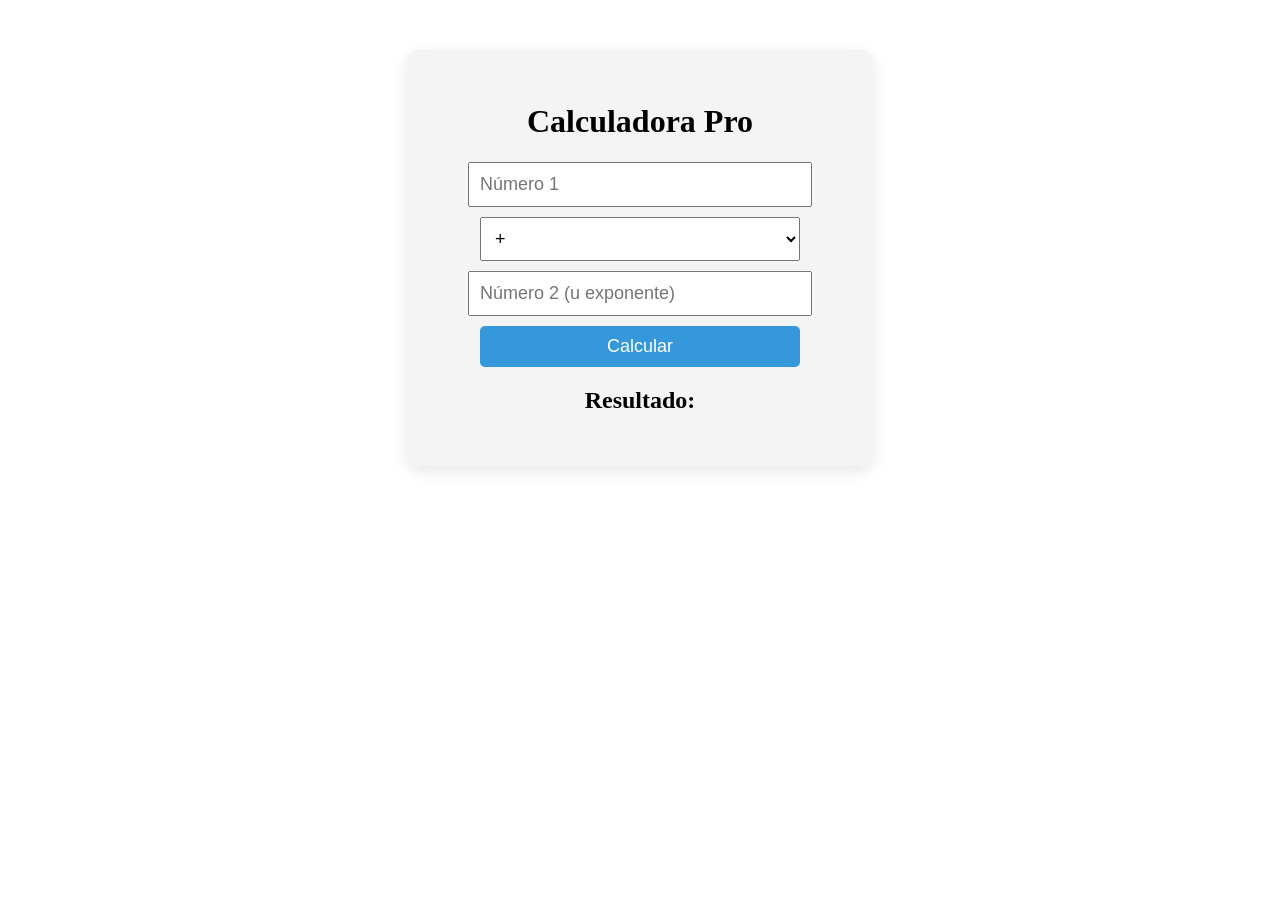
<file: index.html>
<!DOCTYPE html>
<html lang="es">
<head>
    <meta charset="UTF-8">
    <title>Calculadora JS Extendida</title>
    <link rel="stylesheet" href="calculadora.css">
</head>
<body>
    <div class="calculadora">
        <h1>Calculadora Pro</h1>
        <input type="number" id="num1" placeholder="Número 1">
        
        <select id="operacion">
            <option value="suma">+</option>
            <option value="resta">-</option>
            <option value="multiplicar">x</option>
            <option value="dividir">÷</option>
            <option value="potencia">Potencia (n1^n2)</option>
            <option value="raiz">Raíz (√n1)</option>
        </select>

        <input type="number" id="num2" placeholder="Número 2 (u exponente)">
        <button onclick="calcular()">Calcular</button>
        
        <h2 id="resultado">Resultado: </h2>
    </div>
    <script src="calculadora.js"></script>
</body>
</html>
</file>
<file: calculadora.css>
.calculadora {
    max-width: 400px;
    margin: 50px auto;
    padding: 2rem;
    background: #f4f4f4;
    border-radius: 10px;
    text-align: center;
    box-shadow: 0 5px 15px rgba(0,0,0,0.1);
}

input, select, button {
    display: block;
    width: 80%;
    margin: 10px auto;
    padding: 10px;
    font-size: 18px;
}

button {
    background: #3498db;
    color: white;
    border: none;
    border-radius: 5px;
    cursor: pointer;
}

button:hover {
    background: #2980b9;
}
</file>
